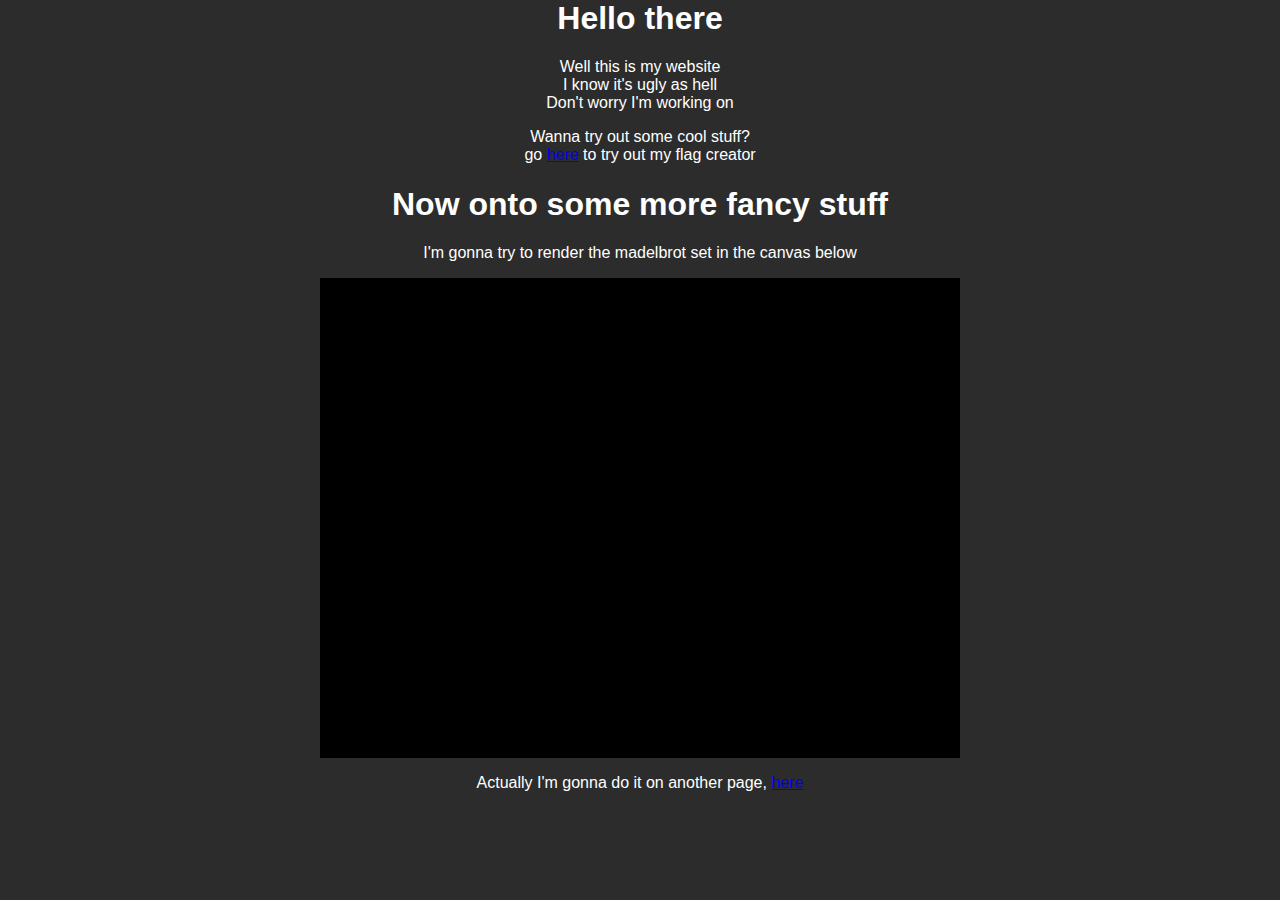
<file: index.html>
<html lang="en">    
<head>
    <title>Ciubix</title>
    <meta name="Ciubix" content="My stuff">
    <meta name="viewport" content="width=device-width, initial-scale=1">
    <meta charset="utf-8">
    <link rel="shortcut icon" href="Fractal.png">
    <link rel="stylesheet" href="style.css">
    <script src="TestRender.js"></script>
</head>

<body>

    <div>
        
        <h1 onclick="generalKenobi()" title="General Kenobi"> Hello there</h1>
        <script>
            function generalKenobi() { alert("Ahh.. General Kenobi."); }
        </script>
        <p>Well this is my website<br>
        I know it's ugly as hell<br>
        Don't worry I'm working on</p>
        <p>Wanna try out some cool stuff?<br>
        go <a href="flag/flag.html">here</a> to try out my flag creator </p>
        <div>
            <h1>Now onto some more fancy stuff</h1>
            <p>I'm gonna try to render the madelbrot set in the canvas below</p>
            <canvas id="glCanvas" width="640" height="480" title="Fractal" placeholder="Fractal"></canvas>
            <!-- 
            <div class="container">
                <div class="left">MSAA</div>
                <div class="center"><input type="range" min="1" max="20" value="2" id="MSAA" class="slider"
                        oninput="SlScript('MSAA','MSAAin')"></div>
                <div class="right"><input type="number" min="1" max="20" value="2" style="width: 50%" id="MSAAin"
                        onchange="InScript('MSAA','MSAAin',1,20)"></div>
            </div>
            <div class="container">
                <div class="left">Max iter</div>
                <div class="center"><input type="range" min="1" max="2000" value="1000" id="Miter"
                    oninput="SlScript('Miter','MitterIn')"></div>
                <div class="right"><input type="number" min="1" max="2000" style="width: 50%" id="MitterIn"
                        onchange="InScript('Miter','MitterIn',1,2000)" value="1000"></div>
            </div>
            <div class="container">
                <div class="left">Color num</div>
                <div class="center"> <input type="range" min="1" max="1000" value="100" id="Cnum" class="slider"
                    oninput="SlScript('Cnum','CnumIn')"></div>
                <div class="right"><input type="number" min="1" max="1000" style="width: 50%" value="100" id="CnumIn"
                        onchange="InScript('Cnum','CnumIn',1,1000)"></div>
            </div>
            
            <div class=".center">
                <button class="btn" onclick="newEl()">add</button> <button class="btn" onclick="clearLi()">clear</button>
                <ul id="List">
                    
                </ul>
            </div>
            

            <button class="btn"  id="renderBtn">render!</button>
        -->
            <p>Actually I'm gonna do it on another page, <a href="SimpleFractal/fractal.html">here</a> </p>

</body>

</html>
</file>
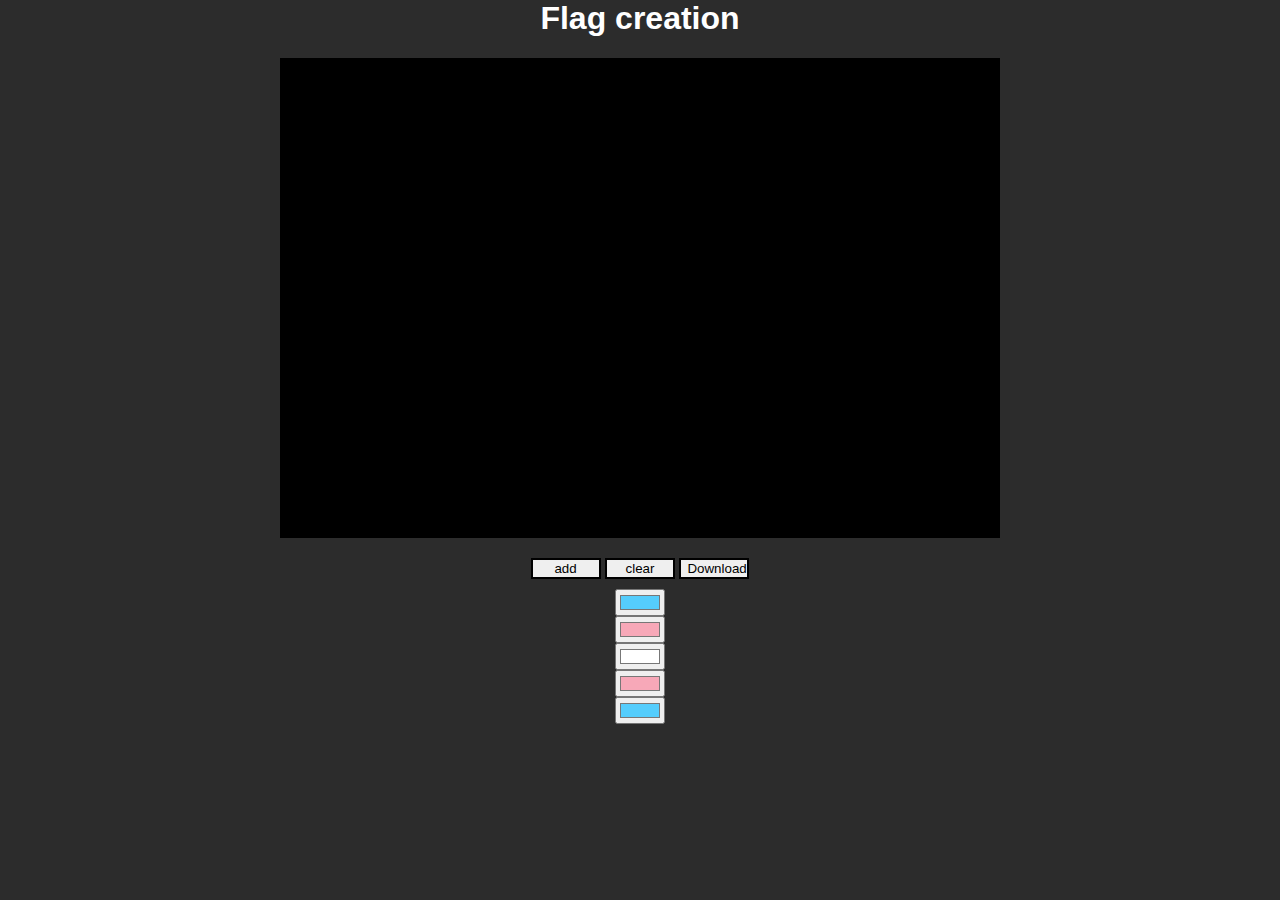
<file: flag.html>
<html lang="en">
    <head>
        <title>Ciubix</title>
        <meta name="Ciubix" content="A flag renderer">
        <meta charset="utf-8">
    <meta name="viewport" content="width=device-width, initial-scale=1">
    <link rel="shortcut icon" href="Fractal.png">
        <link rel="stylesheet" href="style.css">
        <script src="Flag.js"></script>
    </head>
    <body>
        <div>
            <h1>Flag creation</h1>
            <canvas id="glCanvas" width="720" height="480" title="Flag" aria-placeholder="Flag" style="margin-bottom: 20px;"></canvas>                      
            <!--list -->
            <div class=".center">
                <button class="btn" onclick="newEl()">add</button> <button class="btn" onclick="clearLi()">clear</button>  <button class="btn"  id="capture">Download</button>
                <div id="List" class="list">
                    <div class="item"><input type="color"value="#55CDFC" ><br></div>
                    <div class="item"><input type="color"value="#F7A8B8"><br></div>
                    <div class="item"><input type="color"value="#FFFFFF"><br></div>
                    <div class="item"><input type="color"value="#F7A8B8"><br></div>
                    <div class="item"><input type="color"value="#55CDFC"><br></div>
                </div>
            </div>
    </body>
</html>
</file>
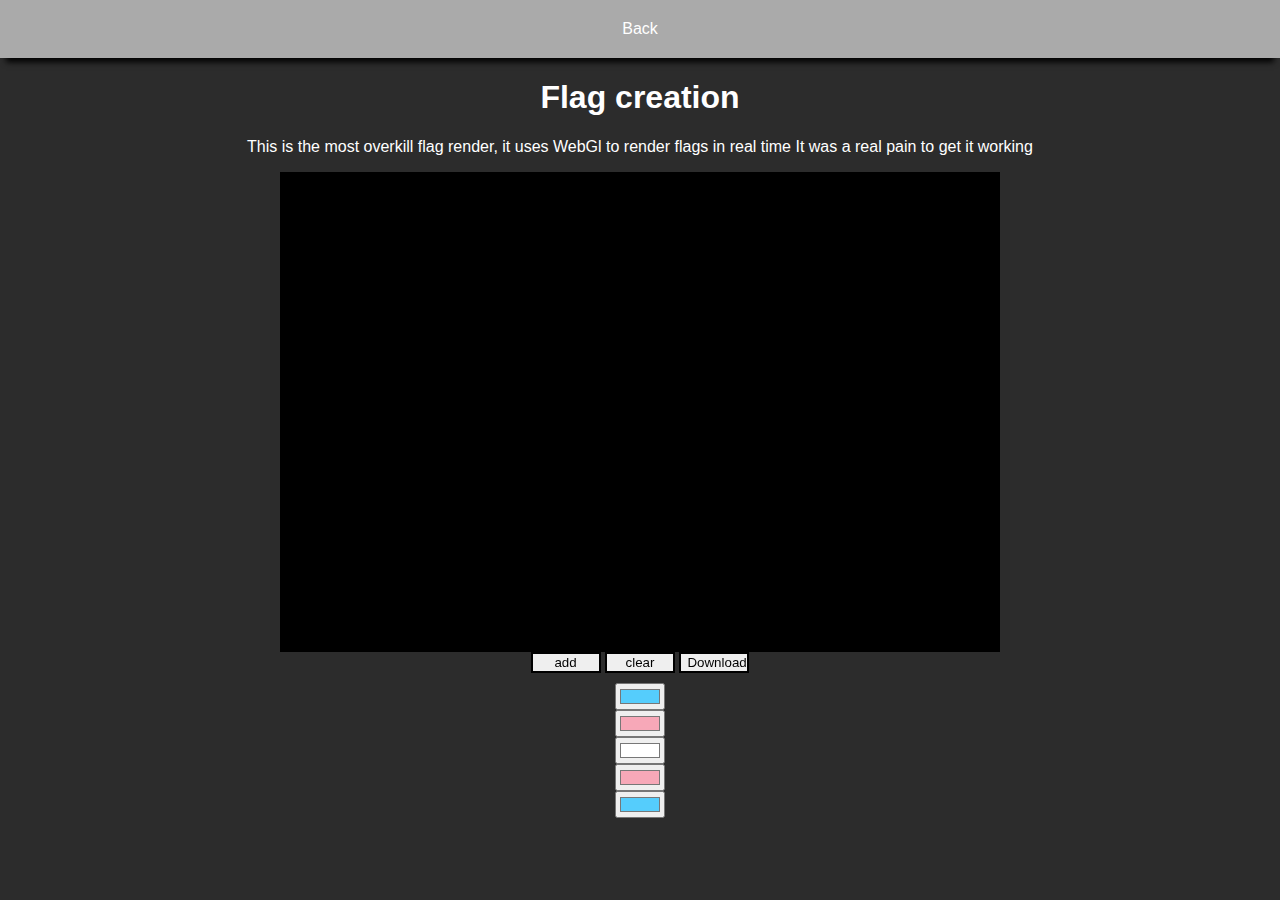
<file: flag/flag.html>
<html lang="en">
    <head>
        <title>Ciubix</title>
        <meta name="Ciubix" content="A flag renderer">
        <meta charset="utf-8">
    <meta name="viewport" content="width=device-width, initial-scale=1">
    <link rel="shortcut icon" href="../Fractal.png">
        <link rel="stylesheet" href="../style.css">
        <script src="Flag.js"></script>
    </head>
    <body>
        <div class="BackBox" onclick="back()" >Back</div>
        <div>
            <h1>Flag creation</h1>
            <p>This is the most overkill flag render, it uses WebGl to render flags in real time
            It was a real pain to get it working</p>
            <canvas id="glCanvas" width="720" height="480" title="Flag" placeholder="Flag" class="canv"></canvas>                     
            <!--list -->
            <div class=".center">
                <button class="btn" onclick="newEl()">add</button> <button class="btn" onclick="clearLi()">clear</button>  <button class="btn"  id="capture">Download</button>
                <div id="List" class="list">
                    <div class="item"><input type="color"value="#55CDFC" ><br></div>
                    <div class="item"><input type="color"value="#F7A8B8"><br></div>
                    <div class="item"><input type="color"value="#FFFFFF"><br></div>
                    <div class="item"><input type="color"value="#F7A8B8"><br></div>
                    <div class="item"><input type="color"value="#55CDFC"><br></div>
                </div>
            </div>
    </body>
</html>
</file>
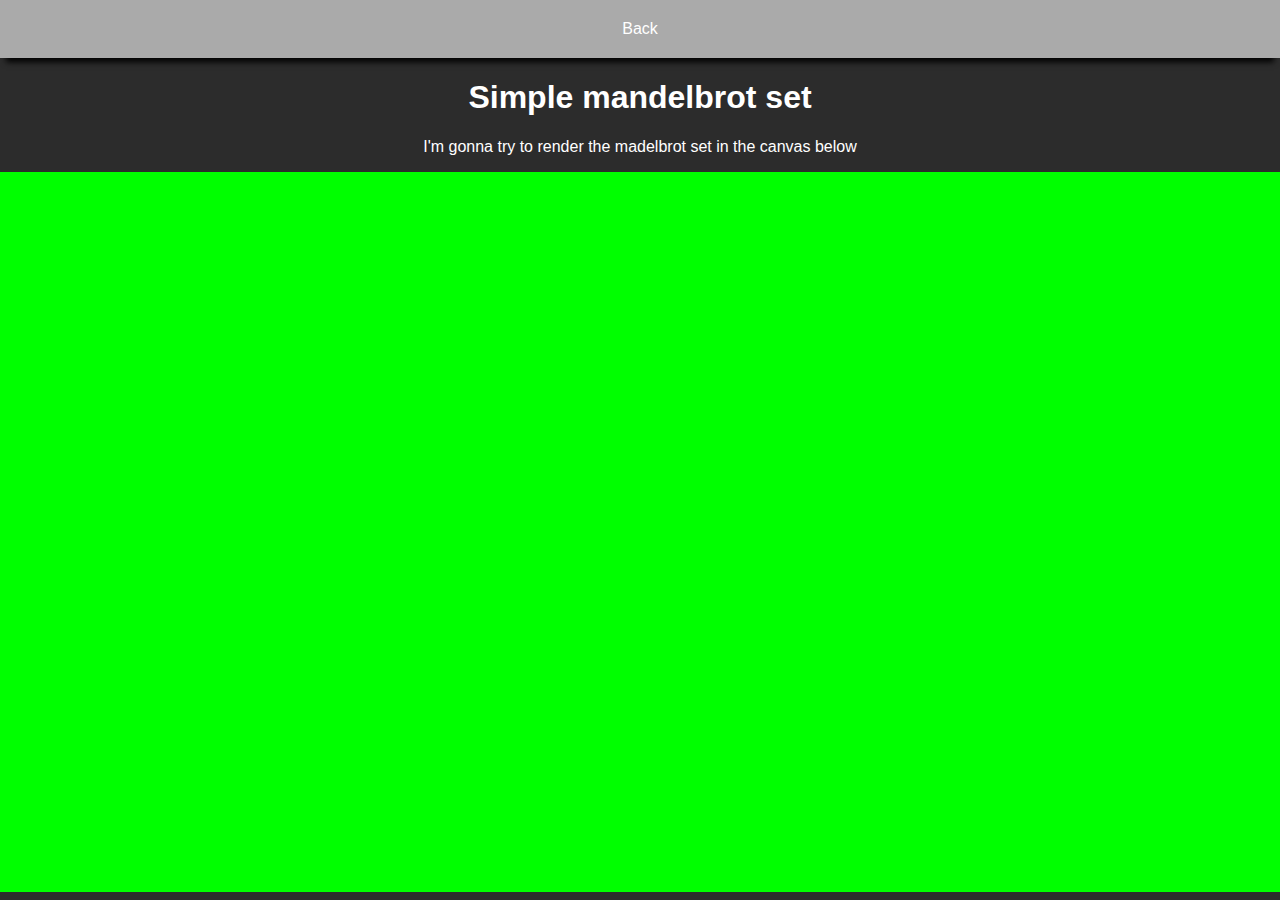
<file: SimpleFractal/fractal.html>
<html lang="en">
  <head>
    <title>Ciubix</title>
    <meta name="Ciubix" content="A flag renderer" />
    <meta charset="utf-8" />
    <meta name="viewport" content="width=device-width, initial-scale=1" />
    <link rel="shortcut icon" href="../Fractal.png" />
    <link rel="stylesheet" href="../style.css" />
    <script src="Simplefractal.js"></script>
  </head>
  <body>
    <div class="BackBox" onclick="back()" >Back</div>
    
    <div>
      <h1>Simple mandelbrot set</h1>
      <p>I'm gonna try to render the madelbrot set in the canvas below</p>
      <canvas
        id="glCanvas"
        width="1280"
        height="720"
        title="Fractal"
        placeholder="Fractal"
      ></canvas>
    </div>
  </body>
</html>
</file>
<file: style.css>
body {
    background-color: rgb(44, 44, 44);
}

body {
    font-family: "Segoe UI", Tahoma, Geneva, Verdana, sans-serif;
    margin: 0;
    padding: 0;
}

/*body{
    background: linear-gradient(to bottom, #55CDFC 25%,#f8A8B8 50%,#FFFFFF,#f8A8B8 80%,#55CDFC 100%);
    font-family: cursive;
}*/

div {
    text-align: center;
}
div {
    color: white;
}
.BackBox
{
    padding: 20px;
    background-color: rgb(170, 170, 170);
    cursor: pointer;    
}
.BackBox:hover
{
    box-shadow: black;
    -webkit-box-shadow: 0 10px 6px -6px black;
	   -moz-box-shadow: 0 10px 6px -6px black;
	        box-shadow: 0 10px 6px -6px black;
    
    
}

.canv
{
    margin-bottom: 20 px;
}
.container {
    text-align: center;
    justify-content: center;
    margin-left: auto;
    margin-right: auto;
    width: 30%;
    display: table;
    border-collapse: collapse;
    table-layout: fixed;
}
.left,
.center,
.right {
    display: table-cell;
    border: 1px;
    text-align: center;
}
.left {
    text-align: center;
    width: 33.3333%;
}
.center {
    width: 30.3333%;
}
.right {
    width: 33.3333%;
}
.list{
    margin: 10px;
}

.btn {
    width: 70px;
    border-style: double;
}

.item{
    margin: 5 px;
}
</file>
